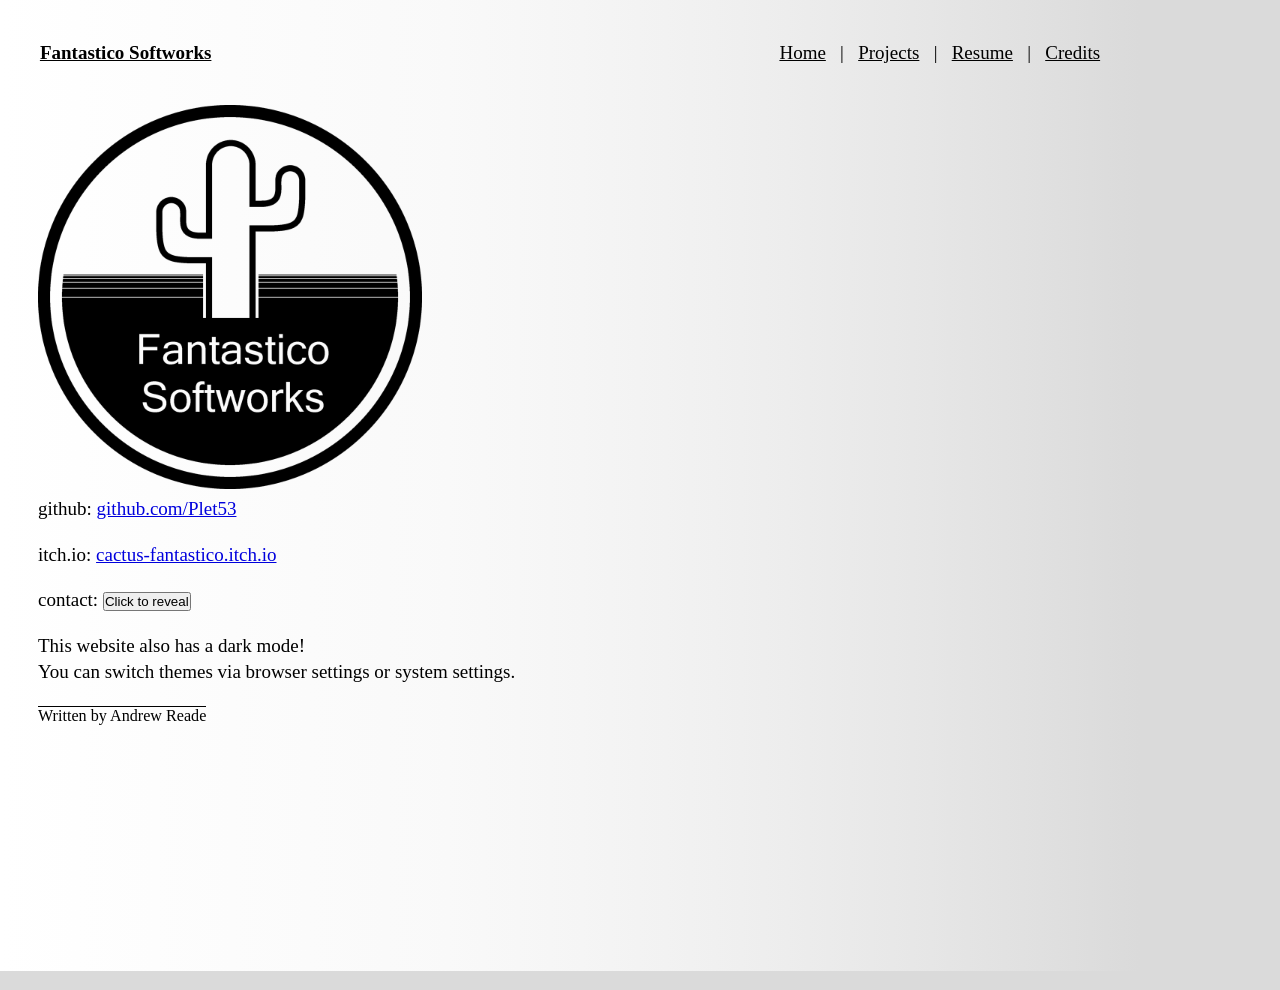
<file: index.html>
<!DOCTYPE html>
<html lang="en">
  <head>
    <meta http-equiv="content-type" content="text/html; charset=UTF-8">
    <meta charset="utf-8">
    <meta name="viewport" content="width=device-width,initial-scale=1">

    <title>Fantastico Softworks</title>

    <meta property="og:title" content="Fantastico Softworks portfolio website">
    <meta property="og:description" content="Portfolio Site for Andrew Reade">
    <meta property="og:image" content="https://avatars.githubusercontent.com/u/16260452?v=4">

    <link rel="stylesheet" href="style.css">

    <script src="index.js" defer></script>
  </head>
  <body>

    <header>
      <div class="headerbox">
        <h1>
          <a href="#">Fantastico Softworks</a>
        </h1>
        <nav>
          <a href="#home">Home</a>
          <a class="inert">|</a>
          <a href="#projects">Projects</a>
          <a class="inert">|</a>
          <a href="#resume">Resume</a>
          <a class="inert">|</a>
          <a href="#credits">Credits</a>
        </nav>
      </div>
    </header>

    <main>
      <section id="home" style="pointer-events: auto;">
        <div class="contentbox">
          <img src="FSLogo.png" alt="Fantastico Softworks Logo" class="dark logo"/>
          <img src="FSLogoB.png" alt="Fantastico Softworks Logo" class="light logo"/>
          <p>github: <a target="_blank" href="https://github.com/Plet53">github.com/Plet53</a></p>
          <p>itch.io: <a target="_blank" href="https://cactus-fantastico.itch.io">cactus-fantastico.itch.io</a></p>
          <p><x-email-reveal></x-email-reveal></p>
          <p>
            This website also has a <span class="dark">light</span><span class="light">dark</span> mode!<br />
            You can switch themes via browser settings or system settings.
          </p>
        </div>
      </section>
      <section id="projects">
        <div class="contentbox">
          <h2>Projects</h2>
          <div class="card">
            <div class="imgbox">
              <img src="excavation_preview.png" class="exca" alt=""/>
            </div>
            <div class="text">
              <h4>Excavation</h4>
              <h6>MOD</h6>
              <p>Flavorful and powerful new shovels for your longer Terraria playthroughs.</p>
              <p>This one's been kicking around in my head for a bit. In vanilla Terraria, there's only The One Shovel, and it deserves friends.</p>
              <a target="_blank" href="https://steamcommunity.com/sharedfiles/filedetails/?id=3741811002">steamcommunity.com/sharedfiles/filedetails/?id=3741811002</a>
            </div>
          </div>
          <div class="card">
            <div class="imgbox">
              <img src="demoncrawl_preview.png" class="demon" alt=""/>
            </div>
            <div class="text">
              <h4>Open Source Demoncrawl</h4>
              <h6>GAME</h6>
              <p>Rougelike Minesweeper</p>
              <p>Based on the existing title, with permission while the main developer was away.</p>
              <p>I'm just a contributor on this one, helped out with a couple of systems.</p>
              <a target="_blank" href="https://github.com/elmarhoppieland/DemonCrawl">github.com/elmarhoppieland/DemonCrawl</a>
            </div>
          </div>
          <div class="card">
            <div class="imgbox">
              <img src="pentomino_preview.png" class="pento" alt=""/>
            </div>
            <div class="text">
              <h4>Pentomino Path Puzzle</h4>
              <h6>GAME</h6>
              <p>Using Pentominos as obstacles, make the longest path possible!</p>
              <p>When I saw the initial video on this puzzle, my major thought was: "Oh, I could make that, couldn't I." I did a lot of work to make this as user-friendly as possible, intuitive keyboard controls even when it's just, stuck in a web browser. Give it a shot.</p>
              <a target="_blank" href="https://cactus-fantastico.itch.io/pentominopathpuzzle">cactus-fantastico.itch.io/pentominopathpuzzle</a>
            </div>
          </div>
          <div class="card">
            <div class="imgbox">
              <img src="platformer_preview.png" class="platform"/>
            </div>
            <div class="text">
              <h4>3D Exploration Framework</h4>
              <h6>PROTOTYPE</h6>
              <p>Explore a set of intricate stages, finding different treasure layouts each time.</p>
              <p>I'm making this to prove a point. Sure, I'm going to do some character and map design to make it proper good, but that's just me burying the lede.</p>
              <p>I'm also making this with speedrunning QoL in mind because I think it'd be fun.</p>
              <a target="_blank" href="https://github.com/Plet53/3DExplorationFramework">github.com/Plet53/3DExplorationFramework</a>
            </div>
          </div>
          <div class="card">
            <div class="imgbox">
              <img src="ffmpeg_a_preview.png" class="ffma"/>
            </div>
            <div class="text">
              <h4>FFMPEG-A</h4>
              <h6>MOCKUP</h6>
              <p>The sheer power of ffmpeg, locally, on your android device.</p>
              <p>The big need for this is to be able to transcode on your own device in a no-network scenario, for compression / editing / etc.</p>
              <p>Last attempt at this, the hurdle was "Android's default security means you don't have access to your own video encoder/decoder from C."</p>
              <p>There's more of a writeup at the link.</p>
              <a target="_blank" href="https://github.com/Plet53/FFMPEG-A">github.com/Plet53/FFMPEG-A</a>
            </div>
          </div>
          <div class="card">
            <div class="imgbox">
              <img src="rps_preview.png" class="rps" />
            </div>
            <div class="text">
              <h4>Rock Paper Scissors: Online</h4>
              <h6>TOY</h6>
              <p>Play Rock Paper Scissors over the internet!</p>
              <p>Built entirely to figure out some netgame stuff with Godot. Comes with a built-in anti-cheat!</p>
              <a target="_blank" href="https://cactus-fantastico.itch.io/rps-online">cactus-fantastico.itch.io/rps-online</a>
            </div>
          </div>
          <div class="card">
            <div class="imgbox">
              <img src="aveius_preview.png" class="ave"/>
            </div>
            <div class="text">
              <h4>Ave-ius</h4>
              <h6>GAME</h6>
              <p>Small gradius clone, starring A Bird.</p>
              <p>A lot of experimental 3D graphics and animation from me.</p>
              <a target="_blank" href="https://cactus-fantastico.itch.io/ave-ius">cactus-fantastico.itch.io/ave-ius</a>
            </div>
          </div>
          <div class="card">
            <div class="imgbox">
              <img src="twinstick_preview.png" class="umtsse"/>
            </div>
            <div class="text">
              <h4>Unnamed Mobile Twinstick Shooter Experiment</h4>
              <h6>EXPERIMENT</h6>
              <p>A brief tech test, experimenting with realtime gameplay on mobile devices.</p>
              <a target="_blank" href="https://cactus-fantastico.itch.io/umtsse">cactus-fantastico.itch.io/umtsse</a>
            </div>
          </div>
          <div class="card">
            <div class="imgbox">
              <img src="hexmaker_preview.png" class="hex"/>
            </div>
            <div class="text">
              <h4>Hex Maker Tactics</h4>
              <h6>PROTOTYPE</h6>
              <p>Taking Tactics RPGs where they've never gone before: To the Hex Grid!</p>
              <p>Hex Grids and their adjacency rules have done a lot for TTRPGs and the feel therein, with AoE rules and movement. Let's take those to the world of the Tactics RPG and see how it goes.</p>
              <p>The goal is to have a good editor UI and be able to make and release games a la RPGMaker. Godot and its scripting engine will likely make this easy to accomplish.</p>
              <a target="_blank" href="https://github.com/Plet53/Hex-Maker-Tactics">github.com/Plet53/Hex-Maker-Tactics</a>
            </div>
          </div>
        </div>
      </section>
      <section id="resume">
        <h2 class="didone">Fantastico Softworks</h2>
        <p>Sole Developer <span class="mono">January 2021 - Current</span></p>
        <ul>
          <li>Explore gameplay concepts</li>
          <li>Design for player experience first</li>
          <li>Promote projects, coordinate and execute on feedback</li>
          <li>Screen wiring, networking implementation, building tooling</li>
          <li>Assist in open and closed projects</li>
          <li>This includes systems design and story writing</li>
        </ul>

        <h2>Contract Work</h2>
        <h3 class="didone">Odyssey</h3>
        <p>Software Engineer <span class="mono">September 2022 - March 2024</span></p>
        <ul>
          <li>Create performant queries for a deeply relational database</li>
          <li>Design and build data collection systems for reporting</li>
          <li>Front-end Web App design</li>
          <li>API Design and implementation</li>
          <li>Create and Integrate Microservices for scalability</li>
          <li>Work closely with customer support to refine web app usability</li>
          <li>Test Driven Development</li>
        </ul>

        <h2>Notable Skills</h2>
        <h3>Language Proficiencies</h3>
        <p>
          C, C#, Javascript, Python, GDScript, Rust<br />
          C++, Go, Ruby, Java, Kotlin, Bash
        </p>

        <h3>Soft Skills</h3>
        <p>
          Documentation Diver and Writer<br />
          Self Motivated, Positive Motivator<br />
          Experimental Approach to problems<br />
          Strong Team Player<br />
          Eye for User Experience<br />
          Hungry for Knowledge, always learning
        </p>

        <h2>Formal Education</h2>
        <h3 class="didone">Harvard's CS50</h3>
        <a href="https://certificates.cs50.io/1c9df28d-2c0c-4fc5-89fa-8fa304a4de74.pdf?size=letter" target="_blank">
          <img src="cs502022qr.png" height="200" width="200"/> <br />
          <span class="mono">2022</span>
        </a>

        <h3>College</h3>
        <h4 class="didone">Chandler Gilbert Community College</h4>
        <p>Associate's Degree in Computer Science</p>
        <p><span class="mono">Summer 2018</span></p>
        
        <h3>High School</h3>
        <h4 class="didone">Gilbert High School</h4>
        <p><span class="mono">2015</span></p>
      </section>
      <section id="credits">
        <div class="contentbox">
          <h2>Credits</h2>
          <p><a target="_blank" href="https://www.jackis.online/freewebsite.html">Website Template</a>, by <a target="_blank" href="https://www.jackis.online/">Jack</a></p>
        </div>
      </section>
    </main>
  </body>
</html>
</file>
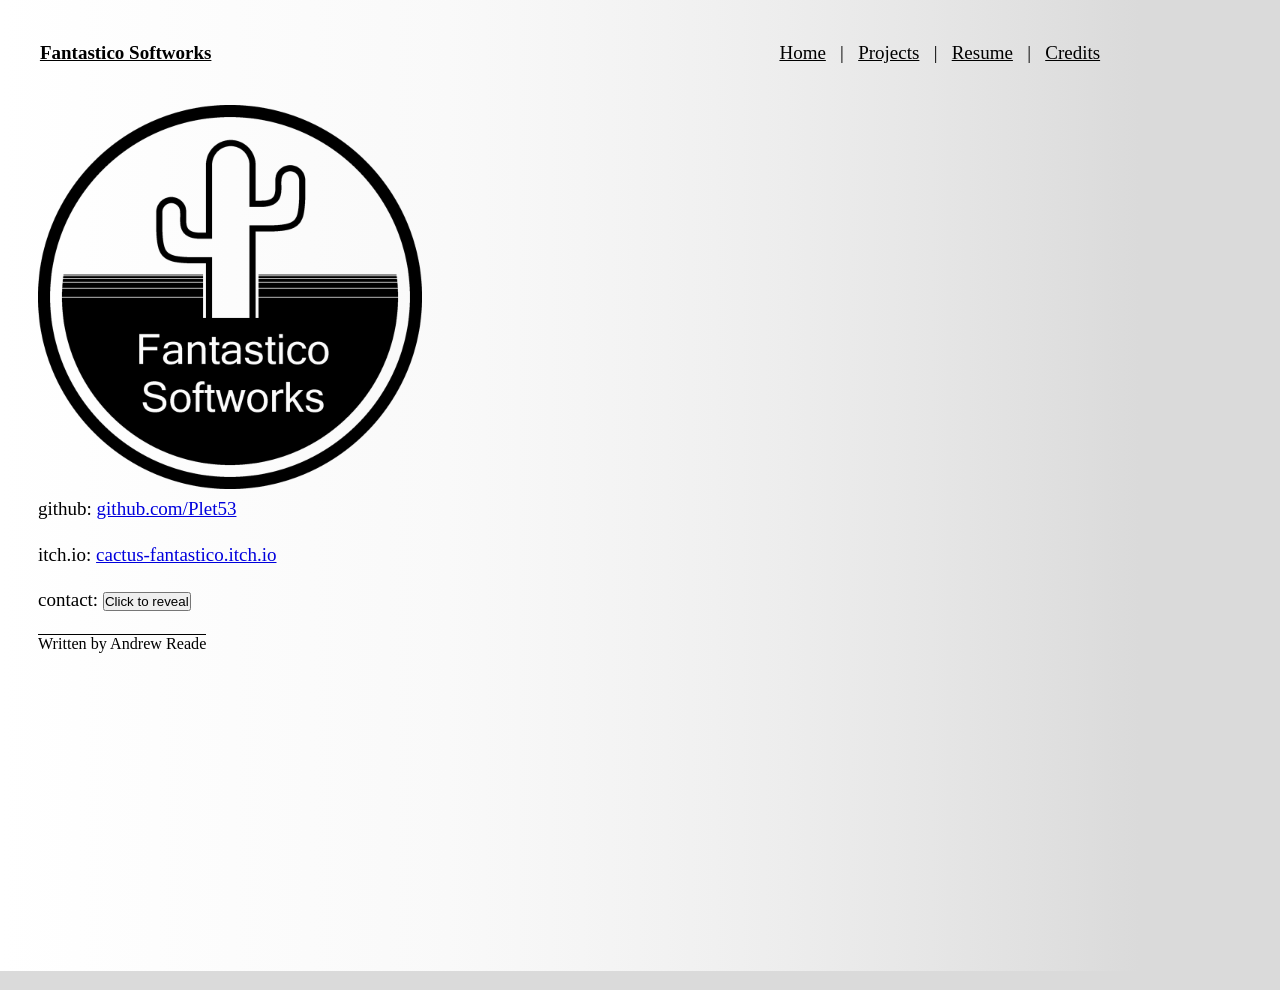
<file: site/index.html>
<!DOCTYPE html>
<html lang="en">
  <head>
    <meta http-equiv="content-type" content="text/html; charset=UTF-8">
    <meta charset="utf-8">
    <meta name="viewport" content="width=device-width,initial-scale=1">

    <title>Fantastico Softworks</title>

    <meta property="og:title" content="Fantastico Softworks portfolio website">
    <meta property="og:description" content="Portfolio Site for Andrew Reade">
    <meta property="og:image" content="https://avatars.githubusercontent.com/u/16260452?v=4">

    <link rel="stylesheet" href="style.css">

    <script src="index.js" defer></script>
  </head>
  <body>

    <header>
      <div class="headerbox">
        <h1>
          <a href="#">Fantastico Softworks</a>
        </h1>
        <nav>
          <a href="#home">Home</a>
          <a class="inert">|</a>
          <a href="#projects">Projects</a>
          <a class="inert">|</a>
          <a href="#resume">Resume</a>
          <a class="inert">|</a>
          <a href="#credits">Credits</a>
        </nav>
      </div>
    </header>

    <main>
      <section id="home" style="pointer-events: auto;">
        <div class="contentbox">
          <img src="FSLogo.png" alt="Fantastico Softworks Logo" class="dark logo"/>
          <img src="FSLogoB.png" alt="Fantastico Softworks Logo" class="light logo"/>
          <p>github: <a target="_blank" href="https://github.com/Plet53">github.com/Plet53</a></p>
          <p>itch.io: <a target="_blank" href="https://cactus-fantastico.itch.io">cactus-fantastico.itch.io</a></p>
          <p><x-email-reveal></x-email-reveal></p>
        </div>
      </section>
      <section id="projects">
        <div class="contentbox">
          <h2>Projects</h2>
          <div class="card">
            <div class="imgbox">
              <img src="excavation_preview.png" class="exca" alt=""/>
            </div>
            <div class="text">
              <h4>Excavation</h4>
              <h6>MOD</h6>
              <p>Flavorful and powerful new shovels for your longer Terraria playthroughs.</p>
              <p>This one's been kicking around in my head for a bit. In vanilla Terraria, there's only The One Shovel, and it deserves friends.</p>
              <a target="_blank" href="https://steamcommunity.com/sharedfiles/filedetails/?id=3741811002">steamcommunity.com/sharedfiles/filedetails/?id=3741811002</a>
            </div>
          </div>
          <div class="card">
            <div class="imgbox">
              <img src="demoncrawl_preview.png" class="demon" alt=""/>
            </div>
            <div class="text">
              <h4>Open Source Demoncrawl</h4>
              <h6>GAME</h6>
              <p>Rougelike Minesweeper</p>
              <p>Based on the existing title, with permission while the main developer was away.</p>
              <p>I'm just a contributor on this one, helped out with a couple of systems.</p>
              <a target="_blank" href="https://github.com/elmarhoppieland/DemonCrawl">github.com/elmarhoppieland/DemonCrawl</a>
            </div>
          </div>
          <div class="card">
            <div class="imgbox">
              <img src="pentomino_preview.png" class="pento" alt=""/>
            </div>
            <div class="text">
              <h4>Pentomino Path Puzzle</h4>
              <h6>GAME</h6>
              <p>Using Pentominos as obstacles, make the longest path possible!</p>
              <p>When I saw the initial video on this puzzle, my major thought was: "Oh, I could make that, couldn't I." I did a lot of work to make this as user-friendly as possible, intuitive keyboard controls even when it's just, stuck in a web browser. Give it a shot.</p>
              <a target="_blank" href="https://cactus-fantastico.itch.io/pentominopathpuzzle">cactus-fantastico.itch.io/pentominopathpuzzle</a>
            </div>
          </div>
          <div class="card">
            <div class="imgbox">
              <img src="platformer_preview.png" class="platform"/>
            </div>
            <div class="text">
              <h4>3D Exploration Framework</h4>
              <h6>PROTOTYPE</h6>
              <p>Explore a set of intricate stages, finding different treasure layouts each time.</p>
              <p>I'm making this to prove a point. Sure, I'm going to do some character and map design to make it proper good, but that's just me burying the lede.</p>
              <p>I'm also making this with speedrunning QoL in mind because I think it'd be fun.</p>
              <a target="_blank" href="https://github.com/Plet53/3DExplorationFramework">github.com/Plet53/3DExplorationFramework</a>
            </div>
          </div>
          <div class="card">
            <div class="imgbox">
              <img src="ffmpeg_a_preview.png" class="ffma"/>
            </div>
            <div class="text">
              <h4>FFMPEG-A</h4>
              <h6>MOCKUP</h6>
              <p>The sheer power of ffmpeg, locally, on your android device.</p>
              <p>The big need for this is to be able to transcode on your own device in a no-network scenario, for compression / editing / etc.</p>
              <p>Last attempt at this, the hurdle was "Android's default security means you don't have access to your own video encoder/decoder from C."</p>
              <p>There's more of a writeup at the link.</p>
              <a target="_blank" href="https://github.com/Plet53/FFMPEG-A">github.com/Plet53/FFMPEG-A</a>
            </div>
          </div>
          <div class="card">
            <div class="imgbox">
              <img src="rps_preview.png" class="rps" />
            </div>
            <div class="text">
              <h4>Rock Paper Scissors: Online</h4>
              <h6>TOY</h6>
              <p>Play Rock Paper Scissors over the internet!</p>
              <p>Built entirely to figure out some netgame stuff with Godot. Comes with a built-in anti-cheat!</p>
              <a target="_blank" href="https://cactus-fantastico.itch.io/rps-online">cactus-fantastico.itch.io/rps-online</a>
            </div>
          </div>
          <div class="card">
            <div class="imgbox">
              <img src="aveius_preview.png" class="ave"/>
            </div>
            <div class="text">
              <h4>Ave-ius</h4>
              <h6>GAME</h6>
              <p>Small gradius clone, starring A Bird.</p>
              <p>A lot of experimental 3D graphics and animation from me.</p>
              <a target="_blank" href="https://cactus-fantastico.itch.io/ave-ius">cactus-fantastico.itch.io/ave-ius</a>
            </div>
          </div>
          <div class="card">
            <div class="imgbox">
              <img src="twinstick_preview.png" class="umtsse"/>
            </div>
            <div class="text">
              <h4>Unnamed Mobile Twinstick Shooter Experiment</h4>
              <h6>EXPERIMENT</h6>
              <p>A brief tech test, experimenting with realtime gameplay on mobile devices.</p>
              <a target="_blank" href="https://cactus-fantastico.itch.io/umtsse">cactus-fantastico.itch.io/umtsse</a>
            </div>
          </div>
          <div class="card">
            <div class="imgbox">
              <img src="hexmaker_preview.png" class="hex"/>
            </div>
            <div class="text">
              <h4>Hex Maker Tactics</h4>
              <h6>PROTOTYPE</h6>
              <p>Taking Tactics RPGs where they've never gone before: To the Hex Grid!</p>
              <p>Hex Grids and their adjacency rules have done a lot for TTRPGs and the feel therein, with AoE rules and movement. Let's take those to the world of the Tactics RPG and see how it goes.</p>
              <p>The goal is to have a good editor UI and be able to make and release games a la RPGMaker. Godot and its scripting engine will likely make this easy to accomplish.</p>
              <a target="_blank" href="https://github.com/Plet53/Hex-Maker-Tactics">github.com/Plet53/Hex-Maker-Tactics</a>
            </div>
          </div>
        </div>
      </section>
      <section id="resume">
        <h2>Contract Work</h2>
        <h3 class="didone">Odyssey</h3>
        <p>Software Engineer <span class="mono">September 2022 - March 2024</span></p>
        <ul>
          <li>Create performant queries for a deeply relational database</li>
          <li>Design and build data collection systems for reporting</li>
          <li>Front-end Web App design</li>
          <li>API Design and implementation</li>
          <li>Create and Integrate Microservices for scalability</li>
          <li>Work closely with customer support to refine web app usability</li>
        </ul>

        <h2>Formal Education</h2>
        <h3 class="didone">Harvard's CS50</h3>
        <a href="https://certificates.cs50.io/1c9df28d-2c0c-4fc5-89fa-8fa304a4de74.pdf?size=letter" target="_blank">
          <img src="cs502022qr.png" height="200" width="200"/> <br />
          <span class="mono">2022</span>
        </a>

        <h3>College</h3>
        <h4 class="didone">Chandler Gilbert Community College</h4>
        <p>Associate's Degree in Computer Science</p>
        <p><span class="mono">Summer 2018</span></p>
        
        <h3>High School</h3>
        <h4 class="didone">Gilbert High School</h4>
        <p class="mono">2015</p>
      </section>
      <section id="credits">
        <div class="contentbox">
          <h2>Credits</h2>
          <p><a target="_blank" href="https://www.jackis.online/freewebsite.html">Website Template</a>, by <a target="_blank" href="https://www.jackis.online/">Jack</a></p>
        </div>
      </section>
    </main>
  </body>
</html>
</file>
<file: style.css>
* { 
  margin: 0;
  padding: 0;
  box-sizing: border-box;

  /* color variables */
  --textcolor: #000000;
  --greencolor: #008800;
  --pagebg: #dadada;
  --sectionbg: linear-gradient(to right, #ffffff, 70%, var(--pagebg));
  --links: #0000dd;
  --links-highlight: #00009d;
  --seen-links: #7b00cd;
  --seen-links-highlight: #56008f;
  --mono: #363636;

  /* modern font stacks https://modernfontstacks.com */
  --default: Charter, 'Bitstream Charter', Cambria, serif;
  --mono-slab: 'Nimbus Mono PS', 'Courier New', monospace;
  --didone: Didot, 'Bodoni MT', 'Noto Serif Display', 'URW Palladio L', P052, Sylfaen, serif;
  --handwritten: 'Segoe Print', 'Bradley Hand', Chilanka, TSCu_Comic, casual, cursive;
}

/* Dark Theme */
@media (prefers-color-scheme: dark) {
  *{
    --textcolor: #ffffff;
    --greencolor: #00aa00;
    --pagebg: #242424;
    --sectionbg: linear-gradient(to right, #424242, 80%, var(--pagebg));
    --links: #6572e7;
    --links-highlight: #99a0e4;
    --seen-links: #9d5aca;
    --seen-links-highlight: #b084ce;
    --mono: #ccc;
  }

  p{
    letter-spacing: .025em;
    font-weight: 400;
  }

  .light {
    display: none;
  }

  span.mono {
    font-weight: 600;
  }
}

@media (prefers-color-scheme: light) {
  .dark {
    display: none;
  }
}

html{
  background-color: var(--pagebg);
}

body {
  font-size: 19px;
  /* defining a font size here determines the size of an em */
  font-family: var(--default);
  line-height: 1.4;
  color: var(--textcolor);
  position: relative; /* required for 'absolute' positioning */
  margin: 0;
  margin-top: -1em; /* fill whole page */
  max-width: 60em;
}

header {
  padding: 3em 2em 1em 2em; /* top right bottom left */
  position: absolute;
  top: 0;
  width: 100%;
  z-index: 2;

  a {
    color: var(--textcolor);
    text-decoration-color: var(--textcolor);

    :inert{
      text-decoration: none;
    }
  }

  a:hover {
    color: var(--mono);
    text-decoration-color: var(--mono);

    :inert{
      text-decoration: none;
    }
  }
}

h1 {
  font-size: 1em;
  font-weight: 600;
  flex: 1;
  white-space: nowrap;
}

nav a:not(:last-of-type) {
  margin-right: .5em;
}

/* sections */
section {
  padding: 6.5em 2em 3em;
  /* the reason for padding instead of margin here is because anchor links automatically scroll to the top of the target */

  /* set up sections that are not selected to hide */
  display: none;
  background: var(--sectionbg);
  position: absolute;
  top: 0;
  width: 100%;
  min-height: 110vh;

  a {
    text-decoration: underline;
    color: var(--links);
    text-decoration-color: var(--links);
  }

  a:hover {
    color: var(--links-highlight);
    text-decoration-color: var(--links-highlight);
  }
  
  a:visited {
    color: var(--seen-links);
    text-decoration-color: var(--seen-links);
  }

  a:visited:hover {
    color: var(--seen-links-highlight);
    text-decoration-color: var(--seen-links-highlight);
  }
}

section:target {
  display: block;
  /* :target is what makes the pages render one at a time. "block" is the default display mode */
}

section#home {
  display: block;
  /* this makes the homepage appear by default. */
}

/* footer */
section:after {
  content: "Written by Andrew Reade";
  position: relative;
  top: 1em;
  color: var(--textcolor);
  font-size: 85%;
  border-top: 1px solid var(--textcolor);
  font-family: var(--handwritten);
}
/* :after is kind of an advanced technique and is a bizarre way to handle a footer, but given that each section is a different height and they need to be positioned absolutely this is the best way i could think of */
/* commentary from original template */

/* text styles */
p {
  font-size: 1em;
  margin-bottom: 1em;
}

p:last-child {
  margin-bottom: 0em;
}

ul {
  padding-left: 1em;
  margin-bottom: 1em;
}

h2 {
  font-size: 2em;
  font-weight: 700;
  margin-bottom: .5em;
  letter-spacing: -0.03em;
}

h3 {
  font-size: 1.3em;
  margin-top: 1.5em;
  margin-bottom: .5em;
  letter-spacing: -0.02 em;
}

h4 {
  margin-top: .4em;
  margin-bottom: .6em;
  letter-spacing: -0.02 em;
}

span.mono {
  font-family: var(--mono-slab);
  font-size: 0.9em;
  color: var(--mono);
  white-space: nowrap;
  padding: 1px;
  border-radius: 4px;
}

.didone {
  font-family: var(--didone);
}

div.inline {
  width: 35em;
  max-width: 90vw;
  margin-bottom: 2em;
  margin-top: 2em;
}
/* this gives embedded stuff about the same width + spacing as paragraphs when it's inside a div with the "inline" class */

.inline p{
  font-size: 0.8em;
  color: var(--links);
  font-style: italic;
}
/* this makes text inside an "inline" div read as a caption */

div.headerbox {
  display: flex;
  flex-wrap: wrap;
  padding: .1em;
}

div.card{
  display: flex;
  gap: 10px;
  border: 3px outset var(--mono);
  margin: 8px 0px;
  padding: 4px;

  div.imgbox{
    width: 480px;
    height: 480px;
    flex-shrink: 0;
    overflow: hidden;
  }

  div.text{
    display: flex;
    flex-direction: column;
    flex-grow: 1;
  }
}

div.card:nth-child(2n + 1){
  flex-direction: row-reverse;
}

div.card:last-of-type {
  margin-bottom: 0;
}

/* somes times you just gotta set a bunch of sizes Manually*/
img.logo {
  height: 384px;
  width: 384px;
}

img.pento {
  margin: -152px 0px 0px -230px;
}

img.platform {
  margin: -140px 0px 0px -240px;
}

img.ffma {
  margin: -40px 0px 0px 0px;
}

img.rps {
  margin-left: -260px;
}

img.ave {
  margin: -140px 0px 0px -240px;
}

img.umtsse {
  margin: -140px 0px 0px -620px;
}

img.hex {
  margin: 0px 0px 0px -60px;
}

/* phone styling */
@media only screen and (max-width: 840px) {
  body {
    font-size: 16px;
    line-height: 1.6;
  }

  header {
    padding: 1em 1em 1em 1em;
    position: fixed;
    background: var(--sectionbg);
    border-bottom: 1px solid var(--textcolor);
  }

  header h1{
    display: none;
  }

  section{
    padding: 6em 1em 1em 1em;
  }

  nav{
    white-space: nowrap;
  }

  nav a:not(:last-of-type) {
    margin-right: 0em;
  }

  div.card {
    div.imgbox {
      width: 240px;
      height: 240px;
    }
  }

  img.logo {
    height: 256px;
    width: 256px;
  }

  img.exca {
    width: 240px;
  }

  img.demon {
    width: 612px;
  }

  img.pento {
    width: 640px;
    margin: -76px 0px 0px -115px;
  }

  img.platform {
    width: 640px;
    margin: -70px 0px 0px -120px;
  }

  img.ffma {
    width: 270px;
    margin: -20px 0px 0px 0px;
  }

  img.rps {
    width: 512px;
    margin-left: -130px;
  }

  img.ave {
    width: 640px;
    margin: -70px 0px 0px -120px;
  }

  img.umtsse {
    width: 960px;
    margin: -70px 0px 0px -310px;
  }

  img.hex {
    width: 720px;
    margin: 0px 0px 0px -30px;
  }
}
</file>
<file: site/style.css>
* { 
  margin: 0;
  padding: 0;
  box-sizing: border-box;

  /* color variables */
  --textcolor: #000000;
  --greencolor: #008800;
  --pagebg: #dadada;
  --sectionbg: linear-gradient(to right, #ffffff, 70%, var(--pagebg));
  --links: #0000dd;
  --links-highlight: #00009d;
  --seen-links: #7b00cd;
  --seen-links-highlight: #56008f;
  --mono: #363636;

  /* modern font stacks https://modernfontstacks.com */
  --mono-slab: 'Nimbus Mono PS', 'Courier New', monospace;
  --didone: Didot, 'Bodoni MT', 'Noto Serif Display', 'URW Palladio L', P052, Sylfaen, serif;
  --handwritten: 'Segoe Print', 'Bradley Hand', Chilanka, TSCu_Comic, casual, cursive;
}

/* Dark Theme */
@media (prefers-color-scheme: dark) {
  *{
    --textcolor: #ffffff;
    --greencolor: #00aa00;
    --pagebg: #242424;
    --sectionbg: linear-gradient(to right, #424242, 80%, var(--pagebg));
    --links: #6572e7;
    --links-highlight: #99a0e4;
    --seen-links: #9d5aca;
    --seen-links-highlight: #b084ce;
    --mono: #ccc;
  }

  p{
    letter-spacing: .025em;
    font-weight: 400;
  }

  .light {
    display: none;
  }
}

@media (prefers-color-scheme: light) {
  .dark {
    display: none;
  }
}

html{
  background-color: var(--pagebg);
}

body {
  font-size: 19px;
  /* defining a font size here determines the size of an em */
  font-family: serif;
  line-height: 1.4;
  color: var(--textcolor);
  position: relative; /* required for 'absolute' positioning */
  margin: 0;
  margin-top: -1em; /* fill whole page */
  max-width: 60em;
}

header {
  padding: 3em 2em 1em 2em; /* top right bottom left */
  position: absolute;
  top: 0;
  width: 100%;
  z-index: 2;

  a {
    color: var(--textcolor);
    text-decoration-color: var(--textcolor);

    :inert{
      text-decoration: none;
    }
  }

  a:hover {
    color: var(--mono);
    text-decoration-color: var(--mono);

    :inert{
      text-decoration: none;
    }
  }
}

h1 {
  font-size: 1em;
  font-weight: 600;
  flex: 1;
  white-space: nowrap;
}

nav a:not(:last-of-type) {
  margin-right: .5em;
}

/* sections */
section {
  padding: 6.5em 2em 3em;
  /* the reason for padding instead of margin here is because anchor links automatically scroll to the top of the target */

  /* set up sections that are not selected to hide */
  display: none;
  background: var(--sectionbg);
  position: absolute;
  top: 0;
  width: 100%;
  min-height: 110vh;

  a {
    text-decoration: underline;
    color: var(--links);
    text-decoration-color: var(--links);
  }

  a:hover {
    color: var(--links-highlight);
    text-decoration-color: var(--links-highlight);
  }
  
  a:visited {
    color: var(--seen-links);
    text-decoration-color: var(--seen-links);
  }

  a:visited:hover {
    color: var(--seen-links-highlight);
    text-decoration-color: var(--seen-links-highlight);
  }
}

section:target {
  display: block;
  /* :target is what makes the pages render one at a time. "block" is the default display mode */
}

section#home {
  display: block;
  /* this makes the homepage appear by default. */
}

/* footer */
section:after {
  content: "Written by Andrew Reade";
  position: relative;
  top: 1em;
  color: var(--textcolor);
  font-size: 85%;
  border-top: 1px solid var(--textcolor);
  font-family: var(--handwritten);
}
/* :after is kind of an advanced technique and is a bizarre way to handle a footer, but given that each section is a different height and they need to be positioned absolutely this is the best way i could think of */
/* commentary from original template */

/* text styles */
p {
  font-size: 1em;
  margin-bottom: 1em;
}

p:last-child {
  margin-bottom: 0em;
}

ul {
  padding-left: 1em;
  margin-bottom: 1em;
}

h2 {
  font-size: 2em;
  font-weight: 700;
  margin-bottom: .5em;
  letter-spacing: -0.03em;
}

h3 {
  font-size: 1.3em;
  margin-top: 1.5em;
  margin-bottom: .5em;
  letter-spacing: -0.02 em;
}

h4 {
  margin-top: .4em;
  margin-bottom: .6em;
  letter-spacing: -0.02 em;
}

span.mono {
  font-family: var(--mono-slab);
  font-size: 0.9em;
  color: var(--mono);
  white-space: nowrap;
  padding: 1px;
  border-radius: 4px;
}

.didone {
  font-family: var(--didone);
}

div.inline {
  width: 35em;
  max-width: 90vw;
  margin-bottom: 2em;
  margin-top: 2em;
}
/* this gives embedded stuff about the same width + spacing as paragraphs when it's inside a div with the "inline" class */

.inline p{
  font-size: 0.8em;
  color: var(--links);
  font-style: italic;
}
/* this makes text inside an "inline" div read as a caption */

div.headerbox {
  display: flex;
  flex-wrap: wrap;
  padding: .1em;
}

div.card{
  display: flex;
  gap: 10px;
  border: 3px outset var(--mono);
  margin: 8px 0px;
  padding: 4px;

  div.imgbox{
    width: 480px;
    height: 480px;
    flex-shrink: 0;
    overflow: hidden;
  }

  div.text{
    display: flex;
    flex-direction: column;
    flex-grow: 1;
  }
}

div.card:nth-child(2n + 1){
  flex-direction: row-reverse;
}

div.card:last-of-type {
  margin-bottom: 0;
}

/* somes times you just gotta set a bunch of sizes Manually*/
img.logo {
  height: 384px;
  width: 384px;
}

img.pento {
  margin: -152px 0px 0px -230px;
}

img.platform {
  margin: -140px 0px 0px -240px;
}

img.ffma {
  margin: -40px 0px 0px 0px;
}

img.rps {
  margin-left: -260px;
}

img.ave {
  margin: -140px 0px 0px -240px;
}

img.umtsse {
  margin: -140px 0px 0px -620px;
}

img.hex {
  margin: 0px 0px 0px -60px;
}

/* phone styling */
@media only screen and (max-width: 840px) {
  body {
    font-size: 16px;
    line-height: 1.6;
  }

  header {
    padding: 1em 1em 1em 1em;
    position: fixed;
    background: var(--sectionbg);
    border-bottom: 1px solid var(--textcolor);
  }

  header h1{
    display: none;
  }

  section{
    padding: 6em 1em 1em 1em;
  }

  nav{
    white-space: nowrap;
  }

  nav a:not(:last-of-type) {
    margin-right: 0em;
  }

  div.card {
    div.imgbox {
      width: 240px;
      height: 240px;
    }
  }

  img.logo {
    height: 256px;
    width: 256px;
  }

  img.exca {
    width: 240px;
  }

  img.demon {
    width: 612px;
  }

  img.pento {
    width: 640px;
    margin: -76px 0px 0px -115px;
  }

  img.platform {
    width: 640px;
    margin: -70px 0px 0px -120px;
  }

  img.ffma {
    width: 270px;
    margin: -20px 0px 0px 0px;
  }

  img.rps {
    width: 512px;
    margin-left: -130px;
  }

  img.ave {
    width: 640px;
    margin: -70px 0px 0px -120px;
  }

  img.umtsse {
    width: 960px;
    margin: -70px 0px 0px -310px;
  }

  img.hex {
    width: 720px;
    margin: 0px 0px 0px -30px;
  }
}
</file>
